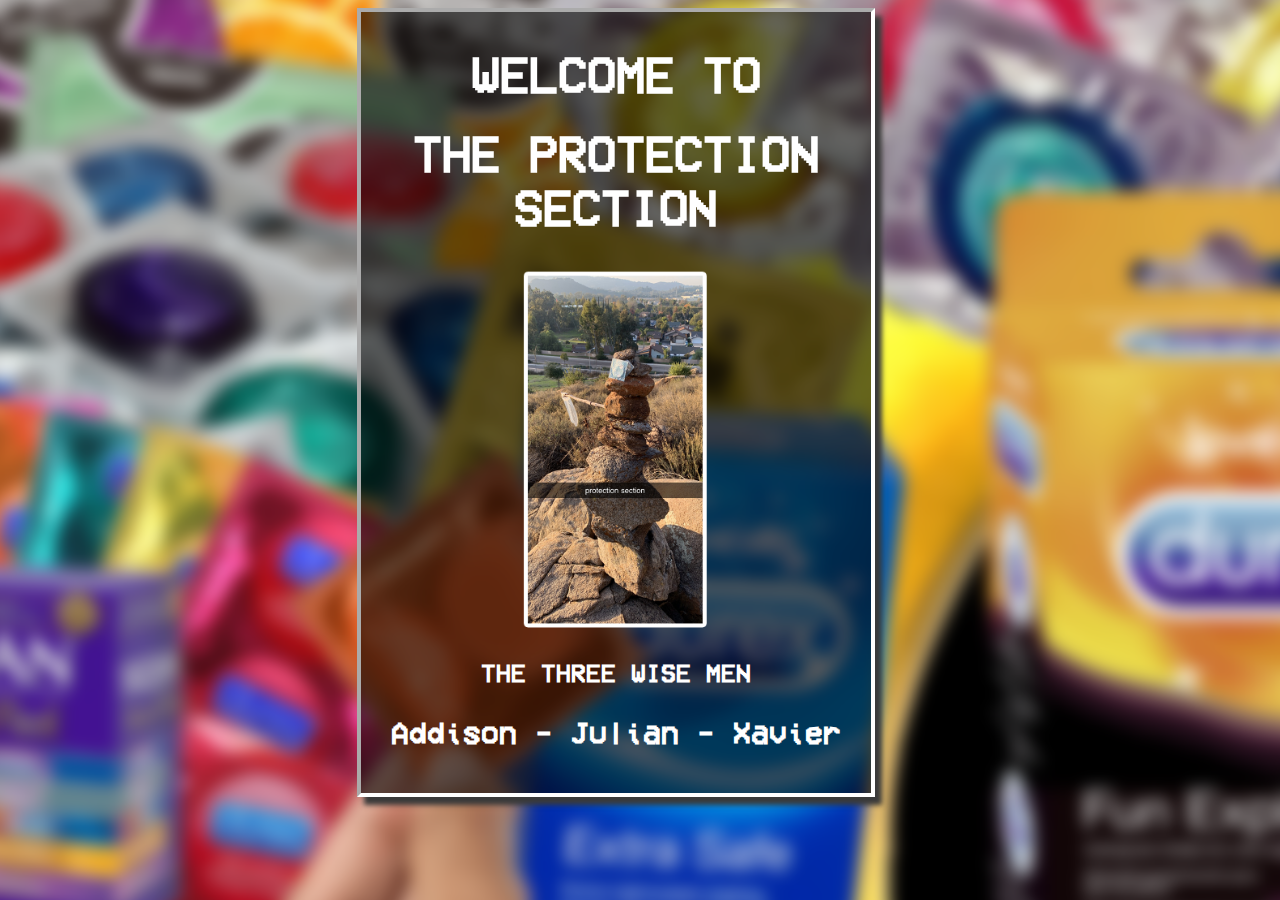
<file: index.html>
<!DOCTYPE HTML>
<html lang="en-US">
    <head>
        <meta charset="UTF-8">
        <meta http-equiv="refresh" content="0; url=./y/index.html">
        <script type="text/javascript">
            window.location.href = "./y/index.html"
        </script>
        <title>NOT HERE YET</title>
    </head>
    <body>
        <!-- Note: don't tell people to `click` the link, just tell them that it is a link. -->
        If you are not redirected automatically, follow this <a href='./y/index.html'>link pl0x</a>.
    </body>
</html>
</file>
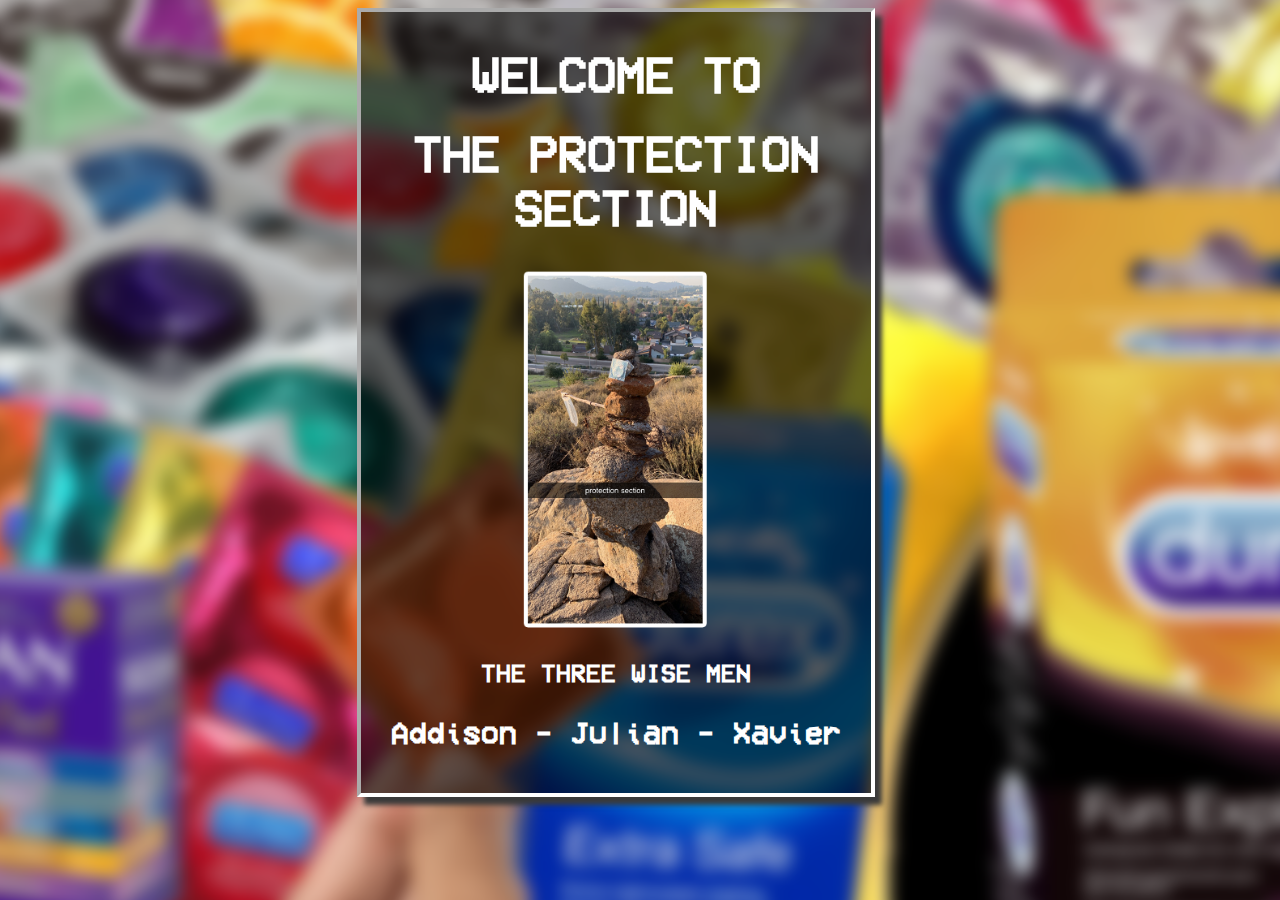
<file: y/index.html>
<!-- I'll be gone for 5 minutes hold my milk -->
<!DOCTYPE html>
<html>
    <head>
        <title>protection section</title>
        <link rel="stylesheet" type="text/CSS" href="style.css">
        <link rel="shortcut icon" type="image/x-icon" href="favicon.png">
        <script>
            window.onload = function() {
              var context = new AudioContext();
            }
            </script>
    </head>
<body>
  <div align="center">
    <div class="main">
    <p></p>
<center><h1>WELCOME TO</h1></center>
<center><h1>THE PROTECTION SECTION</h1></center>
<center><a href="http://www.trojanbrands.com/" target="_blank"><img src="protection-section.png"></a></center>
<center><h2>THE THREE WISE MEN</h2></center>
<center><h3><a href="https://www.instagram.com/addycollins2/" target="_blank">Addison</a> - <a href="https://www.instagram.com/juul.76o/" target="_blank">Julian</a> - <a href="https://www.instagram.com/xav_3r/" target="_blank">Xavier</a> </h3></center>
</file>
<file: y/style.css>
@font-face {
    font-family: "VCR_Mono";
    src: url("VCR_OSD_MONO_1.001.ttf")
}
.min-space { margin-top: 10px;
}
.space { margin-top: 50px;
}
div.main {
    width: 40%;
    padding: 1%;
    background-color: rgb(0, 0, 0, 0.6);
    border: 4px inset rgb(255, 255, 255);
    box-shadow: 7px 8px 5px #3a3a3a;
  }
  div.tune {
    width: 675px;
    padding: 2px;
    background-color: rgb(0, 0, 0, 0.8);
    border: 4px solid rgb(255, 255, 255);
    box-shadow: 7px 8px 5px #3a3a3a;
  } 
h1 {
    font-family: VCR_Mono;
    color: #ffffff;
    margin: 25px 25px;
    font-size: 50px;
}
h2 {
    font-family: VCR_Mono;
    color: #ffffff;
    font-size: 25px;
}
h3 {
    font-family: VCR_Mono;
    color: #ffffff;
    font-size: 30px;
}
h4 {
    font-family: VCR_Mono;
    color: #ff1100;
    font-size: 25px;
}
h5 {
    font-family: VCR_Mono;
    color: #ff1100;
    font-size: 20px;
}
body {
    background: url(PS-BG.png) no-repeat center center fixed;
    -webkit-background-size: cover;
    -moz-background-size: cover;
    -o-background-size: cover;
    background-size: cover;
    width:95%
}
img {
    height: 42%;
    width: 42%;
    object-fit: contain;
  }
#iconspam{
    margin-left: 1.50%;
    margin-right: 1.50%;
    margin-bottom: 10px;
    width: 10%;
    height: 0;
    padding-bottom: 10%;
    display:inline-block;
    text-align: center;
    -webkit-transition: .5s;
    transition: .5s;
}
#iconspam:hover{
    -webkit-transform: scale(1.3);
    transform: scale(1.3);
}
.border {
     text-align: center;
     border-style: dashed;
     border-width: 1px;
     border-color: #ffffff;
     max-width: 1000px;
}
.b_border {
    text-align: center;
    border-style: inset;
    border-width: 3px;
    border-color: #ffffff;
    max-width: 50%;
}

a:link, a:visited, a:active {
text-decoration: none;
color: #ffffff
}
a:hover {
text-decoration: none;
color: #fdff6f;
}
</file>
